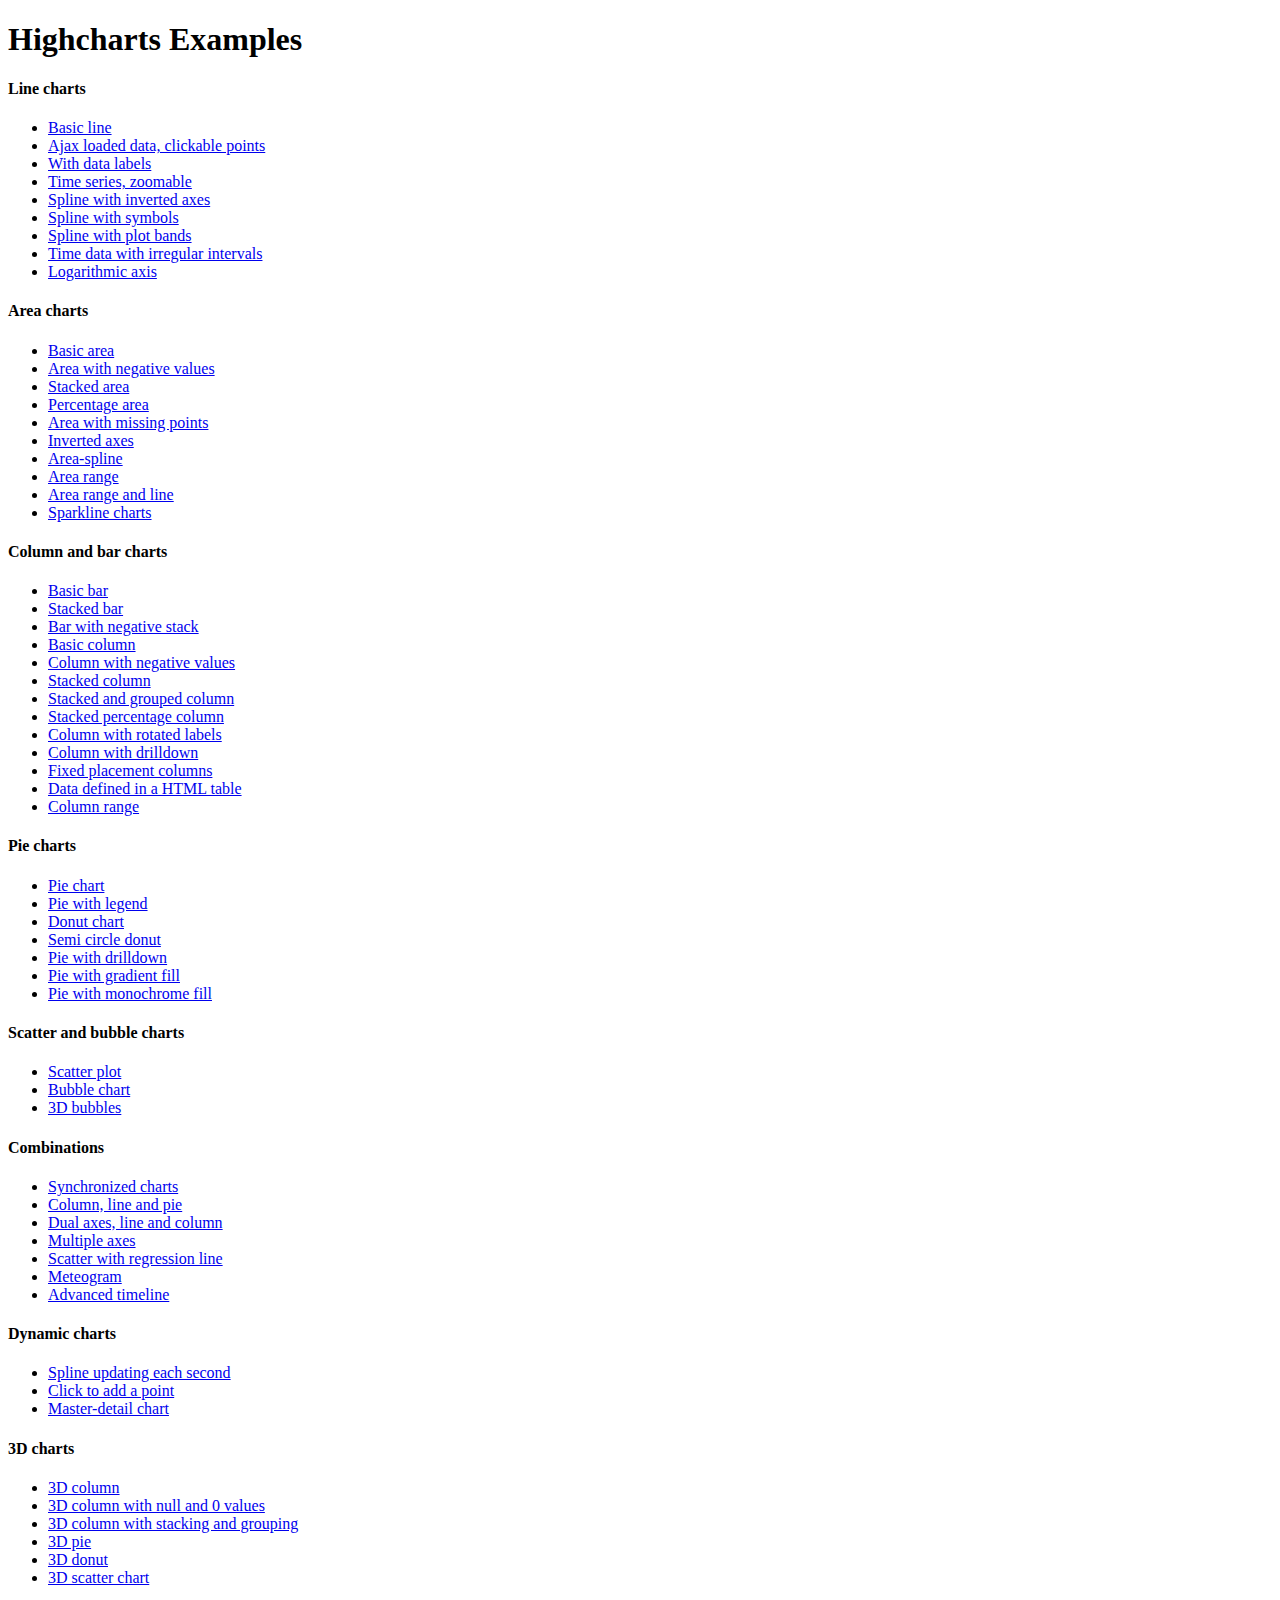
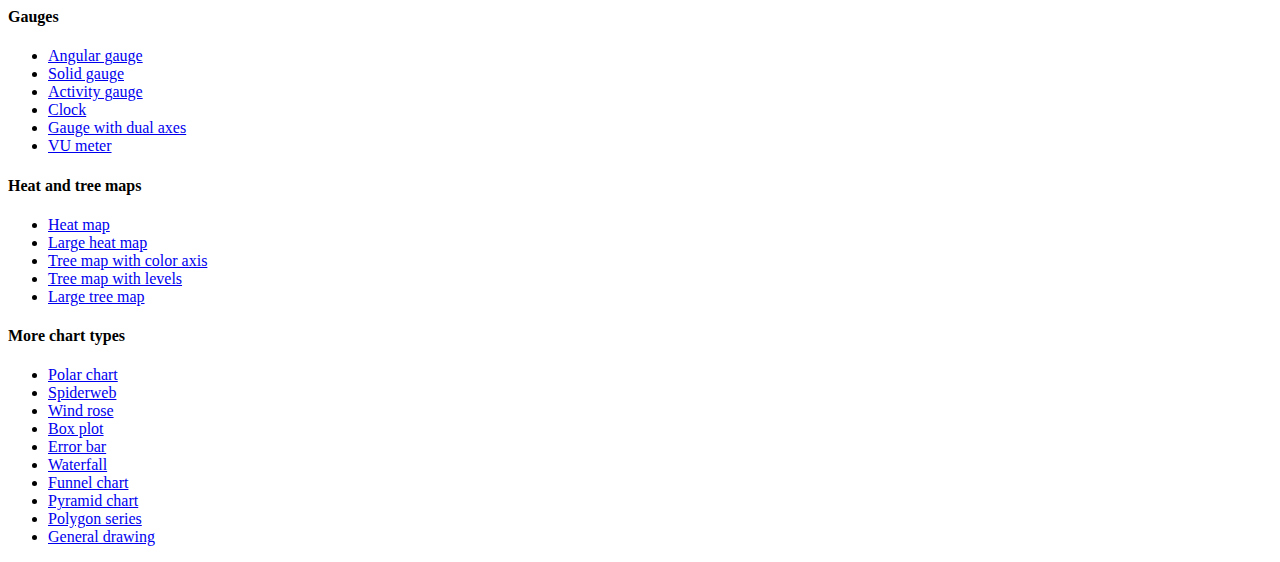
<file: Highcharts-4.2.3/index.htm>
<!DOCTYPE HTML PUBLIC "-//W3C//DTD HTML 4.01//EN" "http://www.w3.org/TR/html4/strict.dtd">
<html>
	<head>
		<meta http-equiv="Content-Type" content="text/html; charset=utf-8" />
		<title>Highcharts Examples</title>
	</head>
	<body>
		<h1>Highcharts Examples</h1>
		<h4>Line charts</h4>
		<ul>
			<li><a href="examples/line-basic/index.htm">Basic line</a></li>
			<li><a href="examples/line-ajax/index.htm">Ajax loaded data, clickable points</a></li>
			<li><a href="examples/line-labels/index.htm">With data labels</a></li>
			<li><a href="examples/line-time-series/index.htm">Time series, zoomable</a></li>
			<li><a href="examples/spline-inverted/index.htm">Spline with inverted axes</a></li>
			<li><a href="examples/spline-symbols/index.htm">Spline with symbols</a></li>
			<li><a href="examples/spline-plot-bands/index.htm">Spline with plot bands</a></li>
			<li><a href="examples/spline-irregular-time/index.htm">Time data with irregular intervals</a></li>
			<li><a href="examples/line-log-axis/index.htm">Logarithmic axis</a></li>
		</ul>
		<h4>Area charts</h4>
		<ul>
			<li><a href="examples/area-basic/index.htm">Basic area</a></li>
			<li><a href="examples/area-negative/index.htm">Area with negative values</a></li>
			<li><a href="examples/area-stacked/index.htm">Stacked area</a></li>
			<li><a href="examples/area-stacked-percent/index.htm">Percentage area</a></li>
			<li><a href="examples/area-missing/index.htm">Area with missing points</a></li>
			<li><a href="examples/area-inverted/index.htm">Inverted axes</a></li>
			<li><a href="examples/areaspline/index.htm">Area-spline</a></li>
			<li><a href="examples/arearange/index.htm">Area range</a></li>
			<li><a href="examples/arearange-line/index.htm">Area range and line</a></li>
			<li><a href="examples/sparkline/index.htm">Sparkline charts</a></li>
		</ul>
		<h4>Column and bar charts</h4>
		<ul>
			<li><a href="examples/bar-basic/index.htm">Basic bar</a></li>
			<li><a href="examples/bar-stacked/index.htm">Stacked bar</a></li>
			<li><a href="examples/bar-negative-stack/index.htm">Bar with negative stack</a></li>
			<li><a href="examples/column-basic/index.htm">Basic column</a></li>
			<li><a href="examples/column-negative/index.htm">Column with negative values</a></li>
			<li><a href="examples/column-stacked/index.htm">Stacked column</a></li>
			<li><a href="examples/column-stacked-and-grouped/index.htm">Stacked and grouped column</a></li>
			<li><a href="examples/column-stacked-percent/index.htm">Stacked percentage column</a></li>
			<li><a href="examples/column-rotated-labels/index.htm">Column with rotated labels</a></li>
			<li><a href="examples/column-drilldown/index.htm">Column with drilldown</a></li>
			<li><a href="examples/column-placement/index.htm">Fixed placement columns</a></li>
			<li><a href="examples/column-parsed/index.htm">Data defined in a HTML table</a></li>
			<li><a href="examples/columnrange/index.htm">Column range</a></li>
		</ul>
		<h4>Pie charts</h4>
		<ul>
			<li><a href="examples/pie-basic/index.htm">Pie chart</a></li>
			<li><a href="examples/pie-legend/index.htm">Pie with legend</a></li>
			<li><a href="examples/pie-donut/index.htm">Donut chart</a></li>
			<li><a href="examples/pie-semi-circle/index.htm">Semi circle donut</a></li>
			<li><a href="examples/pie-drilldown/index.htm">Pie with drilldown</a></li>
			<li><a href="examples/pie-gradient/index.htm">Pie with gradient fill</a></li>
			<li><a href="examples/pie-monochrome/index.htm">Pie with monochrome fill</a></li>
		</ul>
		<h4>Scatter and bubble charts</h4>
		<ul>
			<li><a href="examples/scatter/index.htm">Scatter plot</a></li>
			<li><a href="examples/bubble/index.htm">Bubble chart</a></li>
			<li><a href="examples/bubble-3d/index.htm">3D bubbles</a></li>
		</ul>
		<h4>Combinations</h4>
		<ul>
			<li><a href="examples/synchronized-charts/index.htm">Synchronized charts</a></li>
			<li><a href="examples/combo/index.htm">Column, line and pie</a></li>
			<li><a href="examples/combo-dual-axes/index.htm">Dual axes, line and column</a></li>
			<li><a href="examples/combo-multi-axes/index.htm">Multiple axes</a></li>
			<li><a href="examples/combo-regression/index.htm">Scatter with regression line</a></li>
			<li><a href="examples/combo-meteogram/index.htm">Meteogram</a></li>
			<li><a href="examples/combo-timeline/index.htm">Advanced timeline</a></li>
		</ul>
		<h4>Dynamic charts</h4>
		<ul>
			<li><a href="examples/dynamic-update/index.htm">Spline updating each second</a></li>
			<li><a href="examples/dynamic-click-to-add/index.htm">Click to add a point</a></li>
			<li><a href="examples/dynamic-master-detail/index.htm">Master-detail chart</a></li>
		</ul>
		<h4>3D charts</h4>
		<ul>
			<li><a href="examples/3d-column-interactive/index.htm">3D column</a></li>
			<li><a href="examples/3d-column-null-values/index.htm">3D column with null and 0 values</a></li>
			<li><a href="examples/3d-column-stacking-grouping/index.htm">3D column with stacking and grouping</a></li>
			<li><a href="examples/3d-pie/index.htm">3D pie</a></li>
			<li><a href="examples/3d-pie-donut/index.htm">3D donut</a></li>
			<li><a href="examples/3d-scatter-draggable/index.htm">3D scatter chart</a></li>
		</ul>
		<h4>Gauges</h4>
		<ul>
			<li><a href="examples/gauge-speedometer/index.htm">Angular gauge</a></li>
			<li><a href="examples/gauge-solid/index.htm">Solid gauge</a></li>
			<li><a href="examples/gauge-activity/index.htm">Activity gauge</a></li>
			<li><a href="examples/gauge-clock/index.htm">Clock</a></li>
			<li><a href="examples/gauge-dual/index.htm">Gauge with dual axes</a></li>
			<li><a href="examples/gauge-vu-meter/index.htm">VU meter</a></li>
		</ul>
		<h4>Heat and tree maps</h4>
		<ul>
			<li><a href="examples/heatmap/index.htm">Heat map</a></li>
			<li><a href="examples/heatmap-canvas/index.htm">Large heat map</a></li>
			<li><a href="examples/treemap-coloraxis/index.htm">Tree map with color axis</a></li>
			<li><a href="examples/treemap-with-levels/index.htm">Tree map with levels</a></li>
			<li><a href="examples/treemap-large-dataset/index.htm">Large tree map</a></li>
		</ul>
		<h4>More chart types</h4>
		<ul>
			<li><a href="examples/polar/index.htm">Polar chart</a></li>
			<li><a href="examples/polar-spider/index.htm">Spiderweb</a></li>
			<li><a href="examples/polar-wind-rose/index.htm">Wind rose</a></li>
			<li><a href="examples/box-plot/index.htm">Box plot</a></li>
			<li><a href="examples/error-bar/index.htm">Error bar</a></li>
			<li><a href="examples/waterfall/index.htm">Waterfall</a></li>
			<li><a href="examples/funnel/index.htm">Funnel chart</a></li>
			<li><a href="examples/pyramid/index.htm">Pyramid chart</a></li>
			<li><a href="examples/polygon/index.htm">Polygon series</a></li>
			<li><a href="examples/renderer/index.htm">General drawing</a></li>
		</ul>
	</body>
</html>
</file>
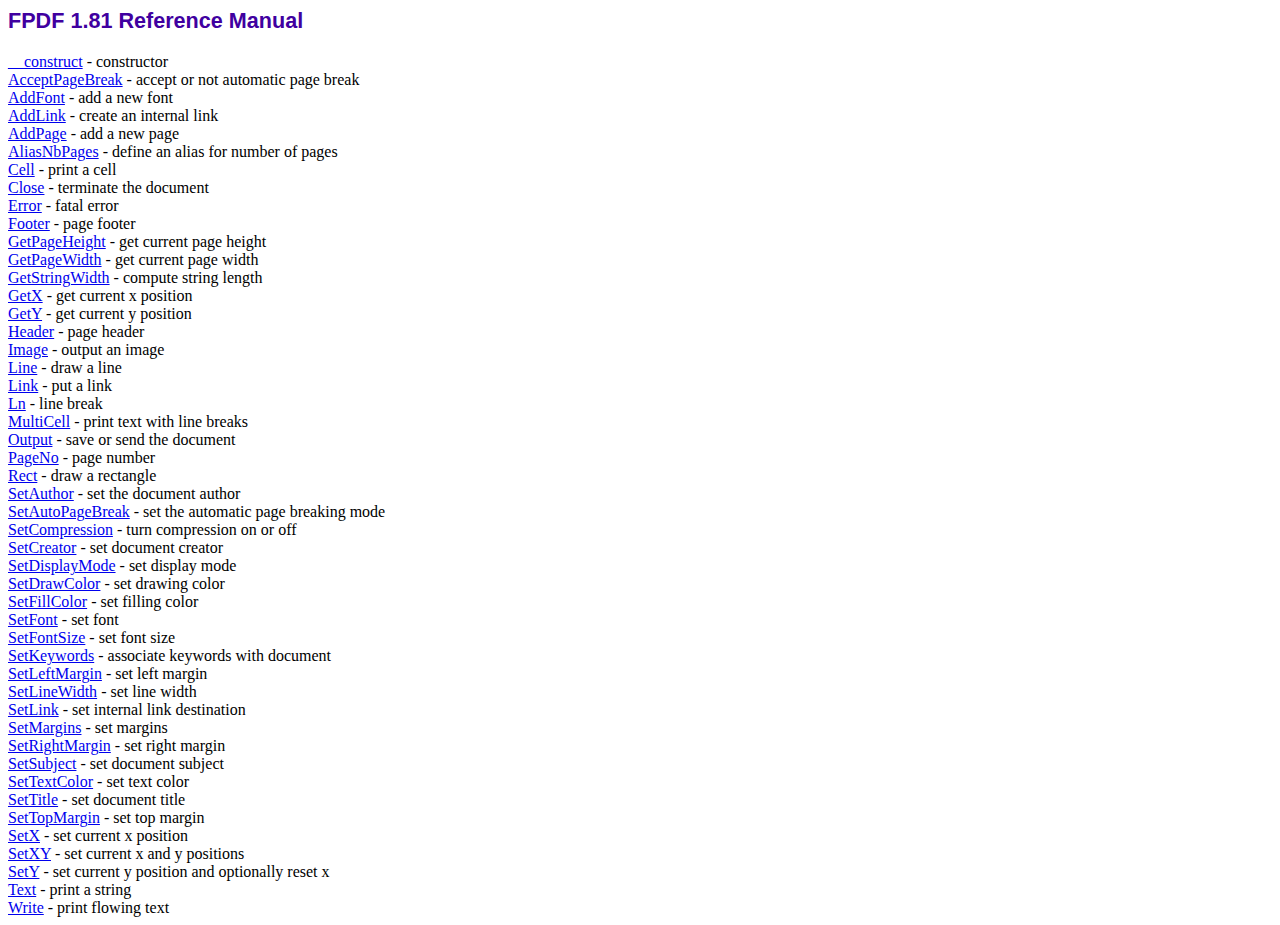
<file: fpdf/doc/index.htm>
<!DOCTYPE html PUBLIC "-//W3C//DTD HTML 4.01 Transitional//EN">
<html>
<head>
<meta http-equiv="Content-Type" content="text/html; charset=ISO-8859-1">
<title>FPDF 1.81 Reference Manual</title>
<link type="text/css" rel="stylesheet" href="../fpdf.css">
</head>
<body>
<h1>FPDF 1.81 Reference Manual</h1>
<a href="__construct.htm">__construct</a> - constructor<br>
<a href="acceptpagebreak.htm">AcceptPageBreak</a> - accept or not automatic page break<br>
<a href="addfont.htm">AddFont</a> - add a new font<br>
<a href="addlink.htm">AddLink</a> - create an internal link<br>
<a href="addpage.htm">AddPage</a> - add a new page<br>
<a href="aliasnbpages.htm">AliasNbPages</a> - define an alias for number of pages<br>
<a href="cell.htm">Cell</a> - print a cell<br>
<a href="close.htm">Close</a> - terminate the document<br>
<a href="error.htm">Error</a> - fatal error<br>
<a href="footer.htm">Footer</a> - page footer<br>
<a href="getpageheight.htm">GetPageHeight</a> - get current page height<br>
<a href="getpagewidth.htm">GetPageWidth</a> - get current page width<br>
<a href="getstringwidth.htm">GetStringWidth</a> - compute string length<br>
<a href="getx.htm">GetX</a> - get current x position<br>
<a href="gety.htm">GetY</a> - get current y position<br>
<a href="header.htm">Header</a> - page header<br>
<a href="image.htm">Image</a> - output an image<br>
<a href="line.htm">Line</a> - draw a line<br>
<a href="link.htm">Link</a> - put a link<br>
<a href="ln.htm">Ln</a> - line break<br>
<a href="multicell.htm">MultiCell</a> - print text with line breaks<br>
<a href="output.htm">Output</a> - save or send the document<br>
<a href="pageno.htm">PageNo</a> - page number<br>
<a href="rect.htm">Rect</a> - draw a rectangle<br>
<a href="setauthor.htm">SetAuthor</a> - set the document author<br>
<a href="setautopagebreak.htm">SetAutoPageBreak</a> - set the automatic page breaking mode<br>
<a href="setcompression.htm">SetCompression</a> - turn compression on or off<br>
<a href="setcreator.htm">SetCreator</a> - set document creator<br>
<a href="setdisplaymode.htm">SetDisplayMode</a> - set display mode<br>
<a href="setdrawcolor.htm">SetDrawColor</a> - set drawing color<br>
<a href="setfillcolor.htm">SetFillColor</a> - set filling color<br>
<a href="setfont.htm">SetFont</a> - set font<br>
<a href="setfontsize.htm">SetFontSize</a> - set font size<br>
<a href="setkeywords.htm">SetKeywords</a> - associate keywords with document<br>
<a href="setleftmargin.htm">SetLeftMargin</a> - set left margin<br>
<a href="setlinewidth.htm">SetLineWidth</a> - set line width<br>
<a href="setlink.htm">SetLink</a> - set internal link destination<br>
<a href="setmargins.htm">SetMargins</a> - set margins<br>
<a href="setrightmargin.htm">SetRightMargin</a> - set right margin<br>
<a href="setsubject.htm">SetSubject</a> - set document subject<br>
<a href="settextcolor.htm">SetTextColor</a> - set text color<br>
<a href="settitle.htm">SetTitle</a> - set document title<br>
<a href="settopmargin.htm">SetTopMargin</a> - set top margin<br>
<a href="setx.htm">SetX</a> - set current x position<br>
<a href="setxy.htm">SetXY</a> - set current x and y positions<br>
<a href="sety.htm">SetY</a> - set current y position and optionally reset x<br>
<a href="text.htm">Text</a> - print a string<br>
<a href="write.htm">Write</a> - print flowing text<br>
</body>
</html>
</file>
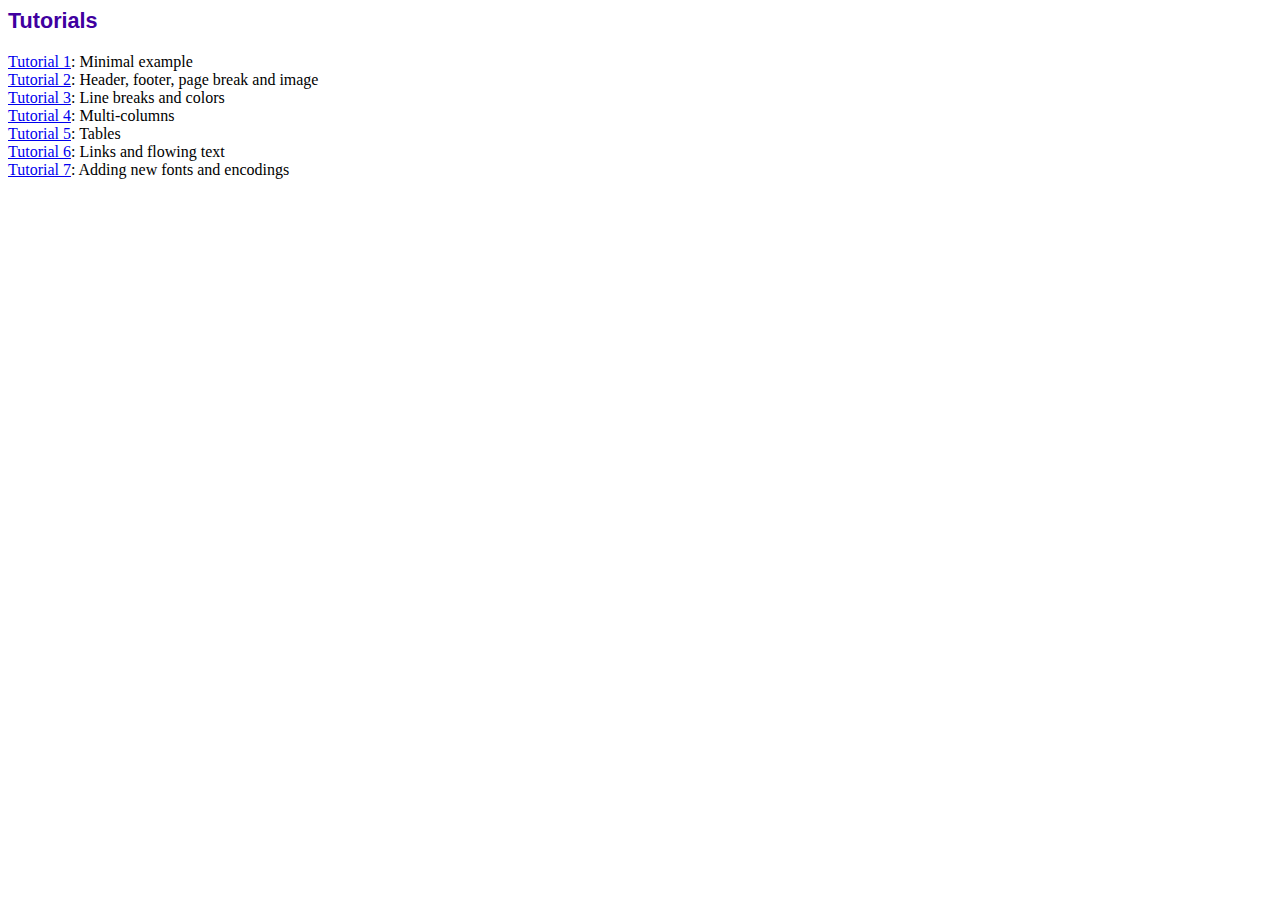
<file: fpdf/tutorial/index.htm>
<!DOCTYPE html PUBLIC "-//W3C//DTD HTML 4.01 Transitional//EN">
<html>
<head>
<meta http-equiv="Content-Type" content="text/html; charset=ISO-8859-1">
<title>Tutorials</title>
<link type="text/css" rel="stylesheet" href="../fpdf.css">
</head>
<body>
<h1>Tutorials</h1>
<ul style="list-style-type:none; margin-left:0; padding-left:0">
<li><a href="tuto1.htm">Tutorial 1</a>: Minimal example</li>
<li><a href="tuto2.htm">Tutorial 2</a>: Header, footer, page break and image</li>
<li><a href="tuto3.htm">Tutorial 3</a>: Line breaks and colors</li>
<li><a href="tuto4.htm">Tutorial 4</a>: Multi-columns</li>
<li><a href="tuto5.htm">Tutorial 5</a>: Tables</li>
<li><a href="tuto6.htm">Tutorial 6</a>: Links and flowing text</li>
<li><a href="tuto7.htm">Tutorial 7</a>: Adding new fonts and encodings</li>
</ul>
</body>
</html>
</file>
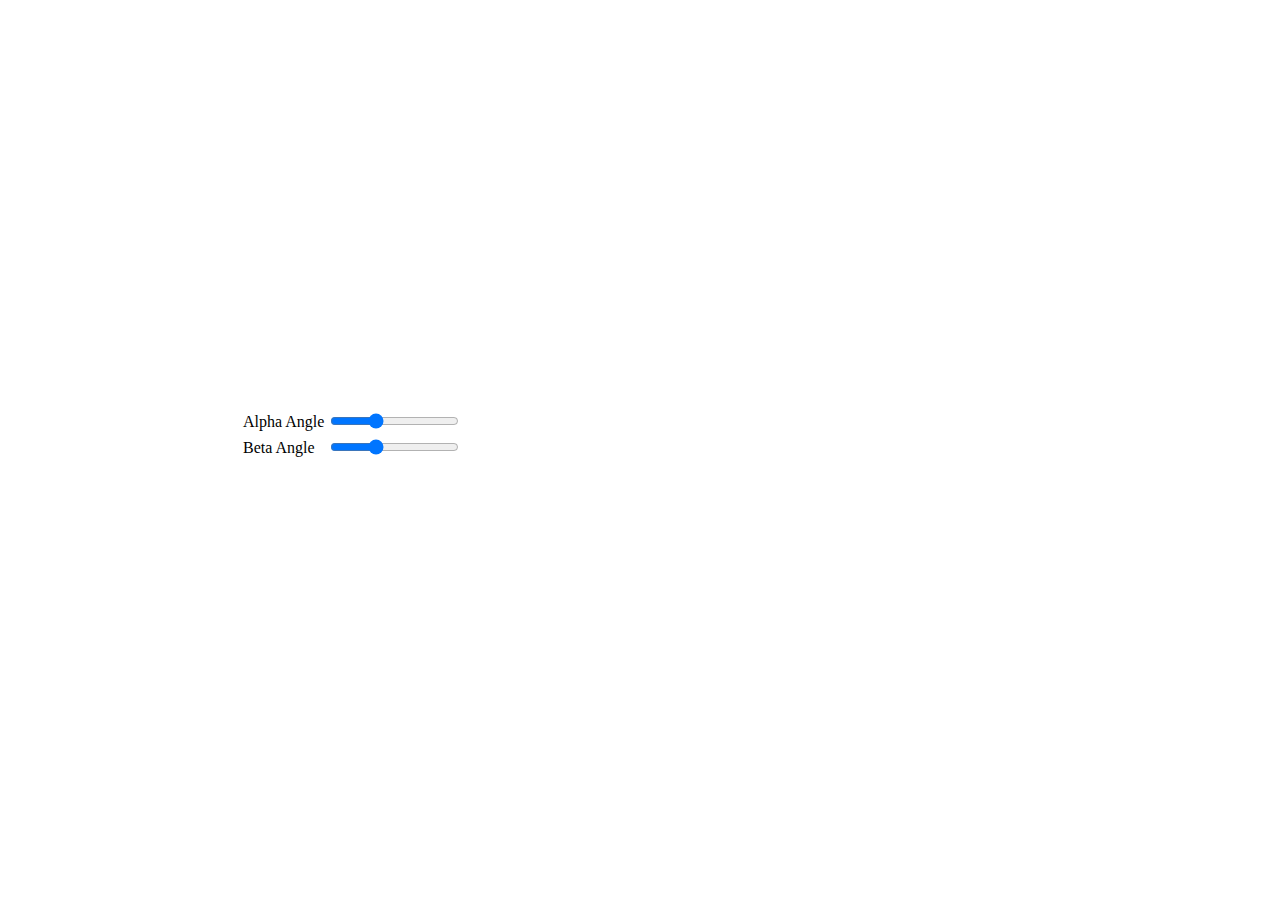
<file: Highcharts-4.2.3/examples/3d-column-interactive/index.htm>
<!DOCTYPE HTML>
<html>
	<head>
		<meta http-equiv="Content-Type" content="text/html; charset=utf-8">
		<title>Highcharts Example</title>

		<script type="text/javascript" src="https://ajax.googleapis.com/ajax/libs/jquery/1.8.2/jquery.min.js"></script>
		<style type="text/css">
#container, #sliders {
    min-width: 310px; 
    max-width: 800px;
    margin: 0 auto;
}
#container {
    height: 400px; 
}
		</style>
		<script type="text/javascript">
$(function () {
    // Set up the chart
    var chart = new Highcharts.Chart({
        chart: {
            renderTo: 'container',
            type: 'column',
            margin: 75,
            options3d: {
                enabled: true,
                alpha: 15,
                beta: 15,
                depth: 50,
                viewDistance: 25
            }
        },
        title: {
            text: 'Chart rotation demo'
        },
        subtitle: {
            text: 'Test options by dragging the sliders below'
        },
        plotOptions: {
            column: {
                depth: 25
            }
        },
        series: [{
            data: [29.9, 71.5, 106.4, 129.2, 144.0, 176.0, 135.6, 148.5, 216.4, 194.1, 95.6, 54.4]
        }]
    });

    function showValues() {
        $('#R0-value').html(chart.options.chart.options3d.alpha);
        $('#R1-value').html(chart.options.chart.options3d.beta);
    }

    // Activate the sliders
    $('#R0').on('change', function () {
        chart.options.chart.options3d.alpha = this.value;
        showValues();
        chart.redraw(false);
    });
    $('#R1').on('change', function () {
        chart.options.chart.options3d.beta = this.value;
        showValues();
        chart.redraw(false);
    });

    showValues();
});
		</script>
	</head>
	<body>
<script src="https://code.highcharts.com/highcharts.js"></script>
<script src="https://code.highcharts.com/highcharts-3d.js"></script>
<script src="https://code.highcharts.com/modules/exporting.js"></script>

<div id="container"></div>
<div id="sliders">
    <table>
        <tr><td>Alpha Angle</td><td><input id="R0" type="range" min="0" max="45" value="15"/> <span id="R0-value" class="value"></span></td></tr>
        <tr><td>Beta Angle</td><td><input id="R1" type="range" min="0" max="45" value="15"/> <span id="R1-value" class="value"></span></td></tr>
    </table>
</div>
	</body>
</html>
</file>
<file: fpdf/fpdf.css>
body {font-family:"Times New Roman",serif}
h1 {font:bold 135% Arial,sans-serif; color:#4000A0; margin-bottom:0.9em}
h2 {font:bold 95% Arial,sans-serif; color:#900000; margin-top:1.5em; margin-bottom:1em}
dl.param dt {text-decoration:underline}
dl.param dd {margin-top:1em; margin-bottom:1em}
dl.param ul {margin-top:1em; margin-bottom:1em}
tt, code, kbd {font-family:"Courier New",Courier,monospace; font-size:82%}
div.source {margin-top:1.4em; margin-bottom:1.3em}
div.source pre {display:table; border:1px solid #24246A; width:100%; margin:0em; font-family:inherit; font-size:100%}
div.source code {display:block; border:1px solid #C5C5EC; background-color:#F0F5FF; padding:6px; color:#000000}
div.doc-source {margin-top:1.4em; margin-bottom:1.3em}
div.doc-source pre {display:table; width:100%; margin:0em; font-family:inherit; font-size:100%}
div.doc-source code {display:block; background-color:#E0E0E0; padding:4px}
.kw {color:#000080; font-weight:bold}
.str {color:#CC0000}
.cmt {color:#008000}
p.demo {text-align:center; margin-top:-0.9em}
a.demo {text-decoration:none; font-weight:bold; color:#0000CC}
a.demo:link {text-decoration:none; font-weight:bold; color:#0000CC}
a.demo:hover {text-decoration:none; font-weight:bold; color:#0000FF}
a.demo:active {text-decoration:none; font-weight:bold; color:#0000FF}
</file>
